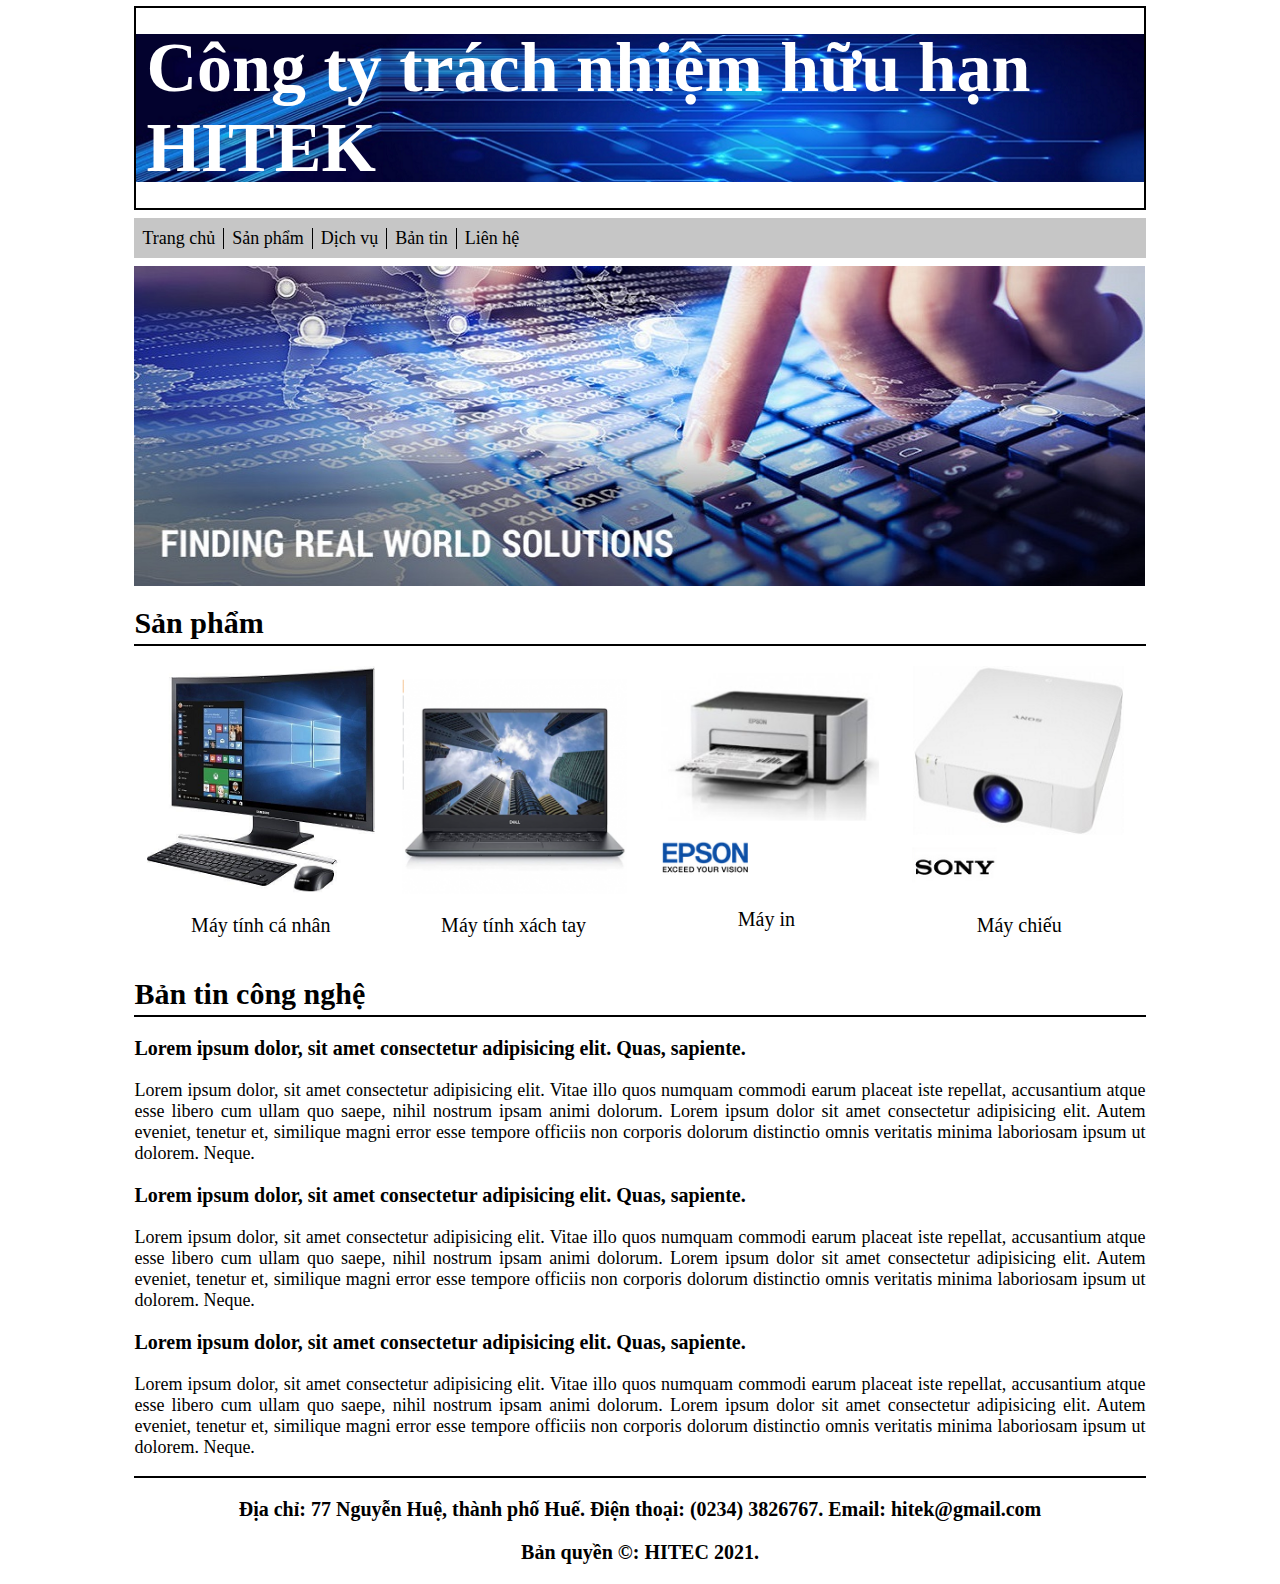
<file: Bai01/index.html>
<!DOCTYPE html>
<html>

<head>
    <title>HITEK - Home page</title>
    <link rel="stylesheet" href="css/base.css" />
</head>

<body>
    <div id="container">
        <div id="header">
            <p class="header-title">
                Công ty trách nhiệm hữu hạn HITEK
            </p>
        </div>
        <div id="menubar">
            <ul>
                <li><a href="#"">Trang chủ</a></li>
                <li><a href=" #"">Sản phẩm</a></li>
                <li><a href="#"">Dịch vụ</a></li>
                <li><a href=" #"">Bản tin</a></li>
                <li><a href="#"">Liên hệ</a></li>
            </ul>
        </div>
        <div id="banner">
        </div>
        <div class="content">
            <h1 class="title">Sản phẩm</h1>
            <div class="row d-flex">
                <div class="col-3">
                    <img src="./images/computer-250x250.png" />
                    <p class="subtitle">Máy tính cá nhân</p>
                </div>
                <div class="col-3">
                    <img src="./images/laptop-250x250.png" />
                    <p class="subtitle">Máy tính xách tay</p>
                </div>
                <div class="col-3">
                    <img src="./images/printer-250x250.png" />
                    <p class="subtitle">Máy in</p>
                </div>
                <div class="col-3">
                    <img src="./images/projector-250x250.png" />
                    <p class="subtitle">Máy chiếu</p>
                </div>
            </div>
        </div>
        <div class="content">
            <h1 class="title">Bản tin công nghệ</h1>
            <div class="row">
                <div class="col-12">
                    <h3 class="subtitle">
                        Lorem ipsum dolor, sit amet consectetur adipisicing elit. Quas, sapiente.
                    </h3>
                    <p>
                        Lorem ipsum dolor, sit amet consectetur adipisicing elit. Vitae illo quos numquam commodi earum
                        placeat iste repellat, accusantium atque esse libero cum ullam quo saepe, nihil nostrum ipsam
                        animi dolorum.
                        Lorem ipsum dolor sit amet consectetur adipisicing elit. Autem eveniet, tenetur et, similique
                        magni error esse tempore officiis non corporis dolorum distinctio omnis veritatis minima
                        laboriosam ipsum ut dolorem. Neque.
                    </p>
                </div>
                <div class="col-12">
                    <h3 class="subtitle">
                        Lorem ipsum dolor, sit amet consectetur adipisicing elit. Quas, sapiente.
                    </h3>
                    <p>
                        Lorem ipsum dolor, sit amet consectetur adipisicing elit. Vitae illo quos numquam commodi earum
                        placeat iste repellat, accusantium atque esse libero cum ullam quo saepe, nihil nostrum ipsam
                        animi dolorum.
                        Lorem ipsum dolor sit amet consectetur adipisicing elit. Autem eveniet, tenetur et, similique
                        magni error esse tempore officiis non corporis dolorum distinctio omnis veritatis minima
                        laboriosam ipsum ut dolorem. Neque.
                    </p>
                </div>
                <div class="col-12">
                    <h3 class="subtitle">
                        Lorem ipsum dolor, sit amet consectetur adipisicing elit. Quas, sapiente.
                    </h3>
                    <p>
                        Lorem ipsum dolor, sit amet consectetur adipisicing elit. Vitae illo quos numquam commodi earum
                        placeat iste repellat, accusantium atque esse libero cum ullam quo saepe, nihil nostrum ipsam
                        animi dolorum.
                        Lorem ipsum dolor sit amet consectetur adipisicing elit. Autem eveniet, tenetur et, similique
                        magni error esse tempore officiis non corporis dolorum distinctio omnis veritatis minima
                        laboriosam ipsum ut dolorem. Neque.
                    </p>
                </div>
            </div>
        </div>
        <div id="footer">
            <p>
                Địa chỉ: 77 Nguyễn Huệ, thành phố Huế. Điện thoại: (0234) 3826767. Email: hitek@gmail.com
            </p>
            <p>Bản quyền &copy: HITEC 2021.</p>
        </div>
    </div>
</body>
</html>
</file>
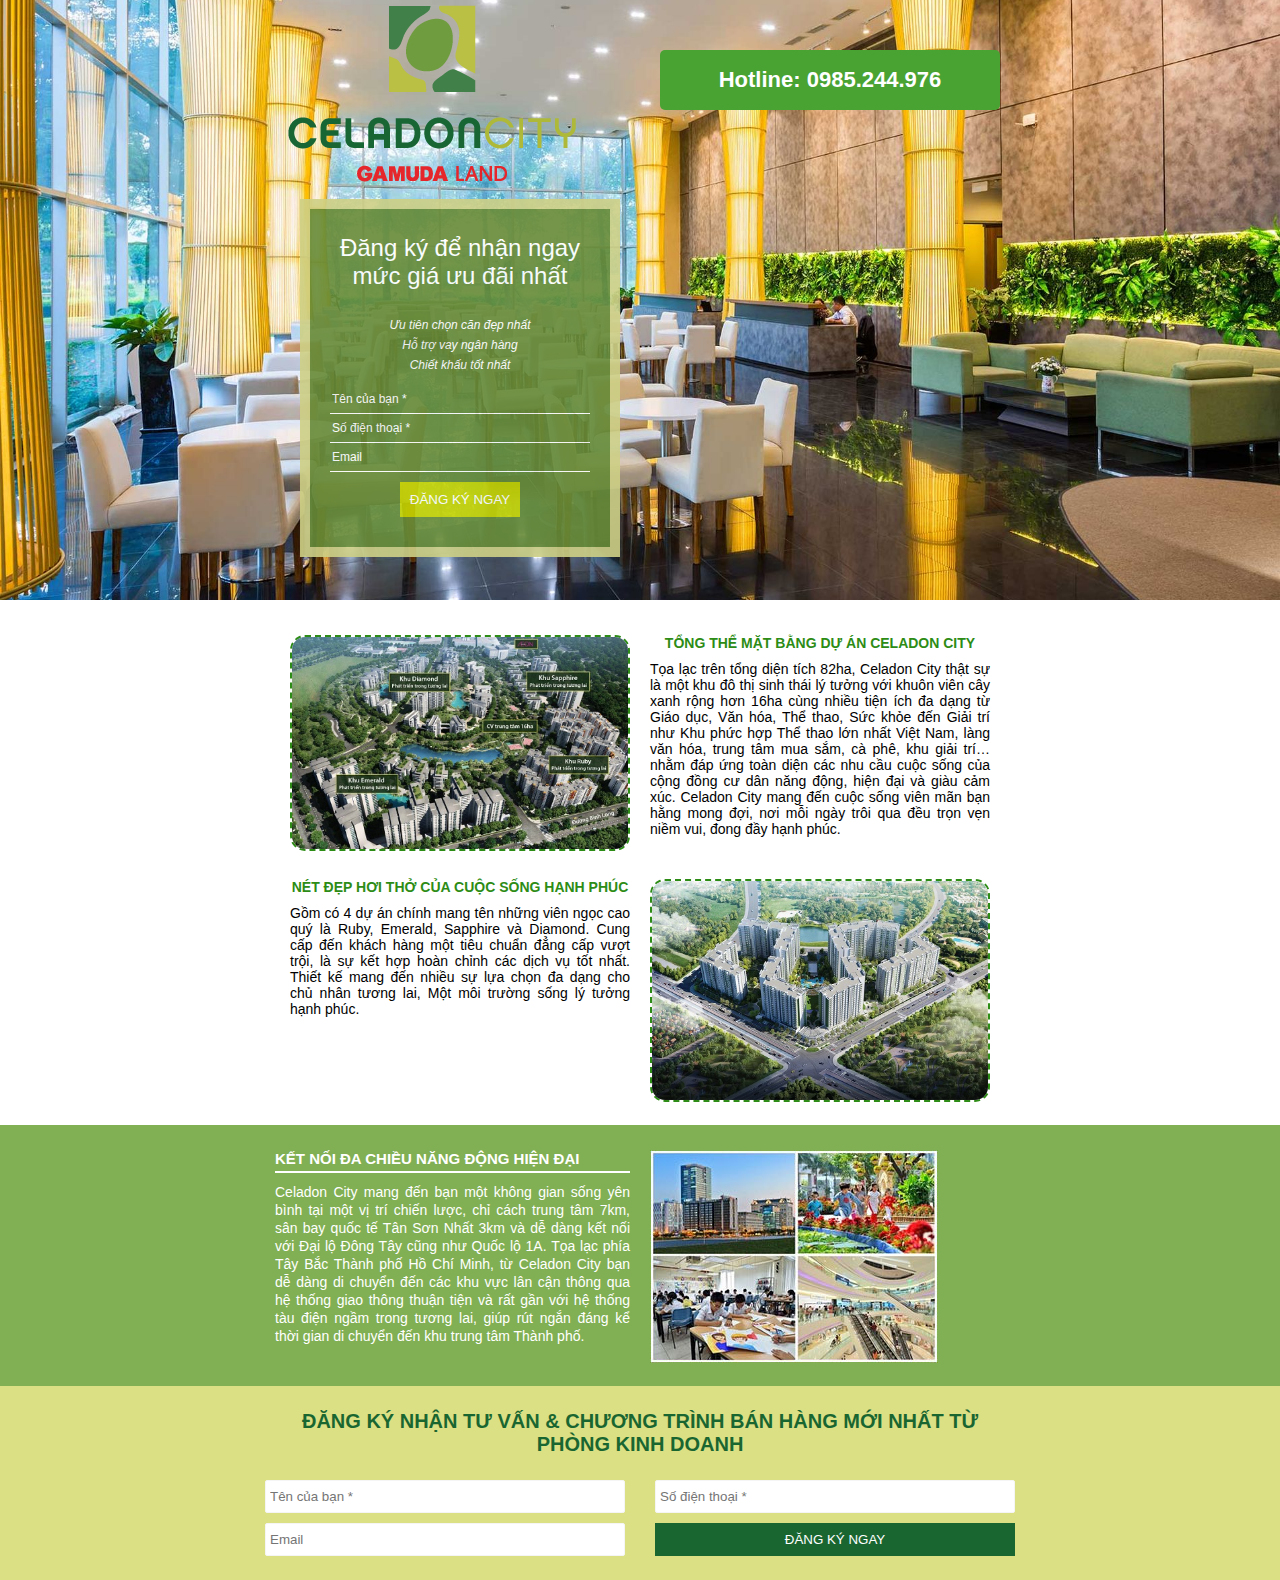
<file: Bai03/index.html>
<!DOCTYPE html>
<html>

<head>
    <title>Celadon City</title>
    <link rel="stylesheet" href="css/site.css" type="text/css">
    <style>
        /* div { border:2px solid red;} */
    </style>
</head>

<body>
    <!-- header -->
    <div id="header">
        <div class="container">
            <div class="row">
                <div class="col-50">
                    <img src="./images/logo.png" />
                </div>
                <div class="col-50">
                    <a id="hotline" href="#">Hotline: 0985.244.976</a>
                </div>
            </div>
            <div class="row">
                <div class="col-50">
                    <div id="register-box">
                        <form action="#">
                            <p class="register-box-title">Đăng ký để nhận ngay mức giá ưu đãi nhất</p>
                            <ul class="register-box-subtitle">
                                <li>Ưu tiên chọn căn đẹp nhất</li>
                                <li>Hỗ trợ vay ngân hàng</li>
                                <li>Chiết khấu tốt nhất</li>
                            </ul>
                            <div class="register-box-body">
                                <input type="text" placeholder="Tên của bạn *" />
                                <input type="text" placeholder="Số điện thoại *" />
                                <input type="text" placeholder="Email" />
                            </div>
                            <div class="register-box-footer">
                                <button>Đăng ký ngay</button>
                            </div>
                        </form>
                    </div>
                </div>
            </div>
        </div>
    </div>
    <!-- content -->
    <div id="main-content">
        <div class="container">
            <div class="row">
                <div class="col-50">
                    <img src="./images/image-1.jpg" class="img-intro" />
                </div>
                <div class="col-50">
                    <p class="green-title"><a href="#">TỔNG THỂ MẶT BẰNG DỰ ÁN CELADON CITY</a></p>
                    <p>
                        Tọa lạc trên tổng diện tích 82ha, Celadon City thật sự
                        là một khu đô thị sinh thái lý tưởng với khuôn viên cây xanh
                        rộng hơn 16ha cùng nhiều tiện ích đa dạng từ Giáo dục,
                        Văn hóa, Thể thao, Sức khỏe đến Giải trí như Khu phức hợp
                        Thể thao lớn nhất Việt Nam, làng văn hóa, trung tâm mua sắm,
                        cà phê, khu giải trí… nhằm đáp ứng toàn diện các nhu cầu cuộc
                        sống của cộng đồng cư dân năng động, hiện đại và giàu cảm xúc.
                        Celadon City mang đến cuộc sống viên mãn bạn hằng mong đợi,
                        nơi mỗi ngày trôi qua đều trọn vẹn niềm vui, đong đầy hạnh phúc.
                    </p>

                </div>
            </div>
            <div class="row">
                <div class="col-50">
                    <p class="green-title"><a href="#">NÉT ĐẸP HƠI THỞ CỦA CUỘC SỐNG HẠNH PHÚC</a></p>
                    <p>
                        Gồm có 4 dự án chính mang tên những viên ngọc cao quý là Ruby,
                        Emerald, Sapphire và Diamond. Cung cấp đến khách hàng một
                        tiêu chuẩn đẳng cấp vượt trội, là sự kết hợp hoàn chỉnh các dịch vụ tốt nhất.
                        Thiết kế mang đến nhiều sự lựa chọn đa dạng cho chủ nhân tương lai,
                        Một môi trường sống lý tưởng hạnh phúc.
                    </p>

                </div>
                <div class="col-50">
                    <img src="./images/image-2.jpg" class="img-intro" />
                </div>
            </div>
        </div>
        <div class="row bg-green">
            <div class="container connect">
                <div class="col-50">
                    <p><a href="#">KẾT NỐI ĐA CHIỀU NĂNG ĐỘNG HIỆN ĐẠI</a></p>
                    <p class="intro">
                        Celadon City mang đến bạn một không gian sống yên bình tại một
                        vị trí chiến lược, chỉ cách trung tâm 7km, sân bay quốc tế
                        Tân Sơn Nhất 3km và dễ dàng kết nối với Đại lộ Đông Tây cũng như
                        Quốc lộ 1A. Tọa lạc phía Tây Bắc Thành phố Hồ Chí Minh,
                        từ Celadon City bạn dễ dàng di chuyển đến các khu vực lân cận
                        thông qua hệ thống giao thông thuận tiện và rất gần với
                        hệ thống tàu điện ngầm trong tương lai, giúp rút ngắn đáng
                        kể thời gian di chuyển đến khu trung tâm Thành phố.
                    </p>
                </div>
                <div class="col-50">
                    <img src="./images/image-3.jpg" />
                </div>
            </div>
        </div>

        <div class="row bg-green-light">
            <div class="container register">
                <p>ĐĂNG KÝ NHẬN TƯ VẤN &amp; CHƯƠNG TRÌNH BÁN HÀNG MỚI NHẤT TỪ PHÒNG KINH DOANH</p>
                <form class="grid-container">
                    <input class="grid-item form-input" type="text" placeholder="Tên của bạn *" />
                    <input class="grid-item form-input" type="text" placeholder="Số điện thoại *" />
                    <input class="grid-item form-input" type="text" placeholder="Email" />
                    <button class="grid-item btn-register">ĐĂNG KÝ NGAY</button>
                </form>
            </div>
        </div>
    </div>

</body>

</html>
</file>
<file: Bai01/css/base.css>
#container {
    width: 80%;
    margin: 0 auto;
    color: #000;
}

#header {
    background-image: url('./../images/header-bg-1024x150.png');;
    background-repeat: no-repeat;
    height: 200px;
    display: flex;
    justify-content: center;
    align-items: center;
    background-position: center;
    background-size: 100%;
}

.header-title {
    color: #fff;
    border: solid 2px #000;
    padding: 20px 10px;
    font-size: 70px;
    font-weight: 600;
}

#menubar {
    background-color: #5555;
    height: 40px;
    margin-top: 10px;
    margin-bottom: 8px;
}

#menubar ul {
    list-style: none;
    margin: 0;
    padding: 10px 0;
}

#menubar ul li {
    float: left;
    padding: 0 8px;
}

#menubar ul li:not(:last-child) {
    border-right: solid 1px #000;
}

#menubar ul li a {
    text-decoration: none;
    font-size: 18px;
    font-weight: 500;
    color: #000;
}

#menubar ul li a:hover {
    text-decoration: underline;
}

#banner {
    background-image: url('./../images/banner_1024x320.jpg');
    background-size: 100% 100%;
    background-repeat: no-repeat;
    height: 320px;
}

.title {
    font-size: 30px;
    font-weight: 700;
    border-bottom: solid 2px #000;
    padding-bottom: 4px;
}

.d-flex {
    display: flex;
}

.col-3 {
    width: 25%;
}

.col-12 {
    width: 100%;
}

.content .col-3 .subtitle {
    font-size: 20px;
    text-align: center;
}

.content .col-3 img {
    padding: 0 6px;
    width: 90%;
    object-fit: contain;
    display: block;
    margin: 0 auto;
}

.content .col-12 .subtitle {
    font-size: 20px;
    font-weight: 700;
}

.content .col-12 p {
    font-size: 18px;
    text-align: justify;
}

#footer {
    border-top: solid 2px #000;
    text-align: center;
    font-weight: 700;
    font-size: 20px;
}
</file>
<file: Bai03/css/site.css>
* {
  box-sizing: border-box;
  margin: 0;
  padding: 0;
}
html {
  font-family: Arial, Helvetica, sans-serif;
  font-size: 14px;
}
#header {
  opacity: 1;
  background-image: url(./../images/head-background.jpg);
  background-size: cover;
  background-repeat: no-repeat;
  background-attachment: scroll;
  background-position: center center;
  height: 600px;
}
.container {
  width: 750px;
  margin: 0 auto;
  padding: 0 15px 0 15px;
}
.row {
  width: 100%;
  float: left;
}
.row:before,
.row:after,
.col-50::before,
.col-50::after {
  content: " ";
  display: table;
}
.col-50 {
  width: 50%;
  float: left;
  position: relative;
}
#hotline {
  background: #49a333;
  display: block;
  line-height: 60px;
  border-radius: 5px;
  text-align: center;
  margin: 50px 0 0 20px;
  padding: 0 10px 0 10px;
  color: #fff;
  text-decoration: none;
  font-size: 22px;
  font-weight: bold;
  font-family: Verdana, Geneva, Tahoma, sans-serif;
}
#register-box {
  width: 100%;
  padding: 10px 20px 10px 20px;
}
#register-box > form {
  border: 10px solid #ced086;
  background-color: #678b37;
  color: #ffffff;
  padding: 20px;
  opacity: 90%;
}
.register-box-title {
  font-size: 24px;
  text-align: center;
  padding: 5px 0 20px 0;
}
.register-box-subtitle {
  list-style: none;
  text-align: center;
  font-size: 12px;
  font-style: italic;
  line-height: 20px;
  padding: 5px 0 10px 0;
}
.register-box-body input,
.register-box-body input:focus {
  font-size: 12px;
  background: transparent;
  padding: 7px 2px 7px 2px;
  border: 0;
  border-bottom: 1px solid #fff;
  width: 100%;
  outline: none;
}
.register-box-body input::placeholder {
  color: #fff;
}
.register-box-footer {
  padding: 10px;
  text-align: center;
}
.register-box-footer button {
  background: #c5d301;
  border: 0;
  padding: 10px;
  color: #fff;
  text-transform: uppercase;
}
#main-content {
  margin: 30px 0 10px 0;
}
#main-content .col-50 {
  padding: 5px 10px 20px 10px;
  text-align: justify;
}
.img-intro {
  width: 100%;
  border-radius: 15px;
  border: 2px dashed #2d8c15;
}
.green-title,
.green-title a {
  text-align: center;
  font-weight: bold;
  color: #2d8c15;
  padding: 0 0 10px 0;
  text-decoration: none;
}

.bg-green {
  background-color: #81af53;
}

.bg-green-light {
  background-color: #dce085;
}

.connect {
  color: #fff;
  padding: 20px 0;
}

.connect a {
  color: #fff;
  font-weight: 700;
  margin-bottom: 10px;
  display: block;
  text-decoration: none;
  border-bottom: solid 2px #fff;
  padding-bottom: 4px;
  font-size: 15px;
}

.connect .intro {
  line-height: 18px;
}

.connect div:first-child {
  padding-right: 20px;
}

.register {
  padding: 24px 0;
}

.register > p {
  color: #1a6631;
  text-transform: uppercase;
  font-weight: 700;
  font-size: 20px;
  text-align: center;
  margin-bottom: 24px;
}

.grid-container {
  display: grid;
  grid-gap: 10px 30px;
  grid-template-columns: auto auto;
}

.form-input {
  padding: 8px 4px;
  background-color: #fff;
  border-radius: 2px;
  border: solid 1px #f5f5f5;
}

.form-input:focus {
  outline: none;
}

.btn-register {
    background-color: #1a6631;
    color: #fff;
    padding: 8px 4px;
    height: auto;
    border: 0;
}
</file>
